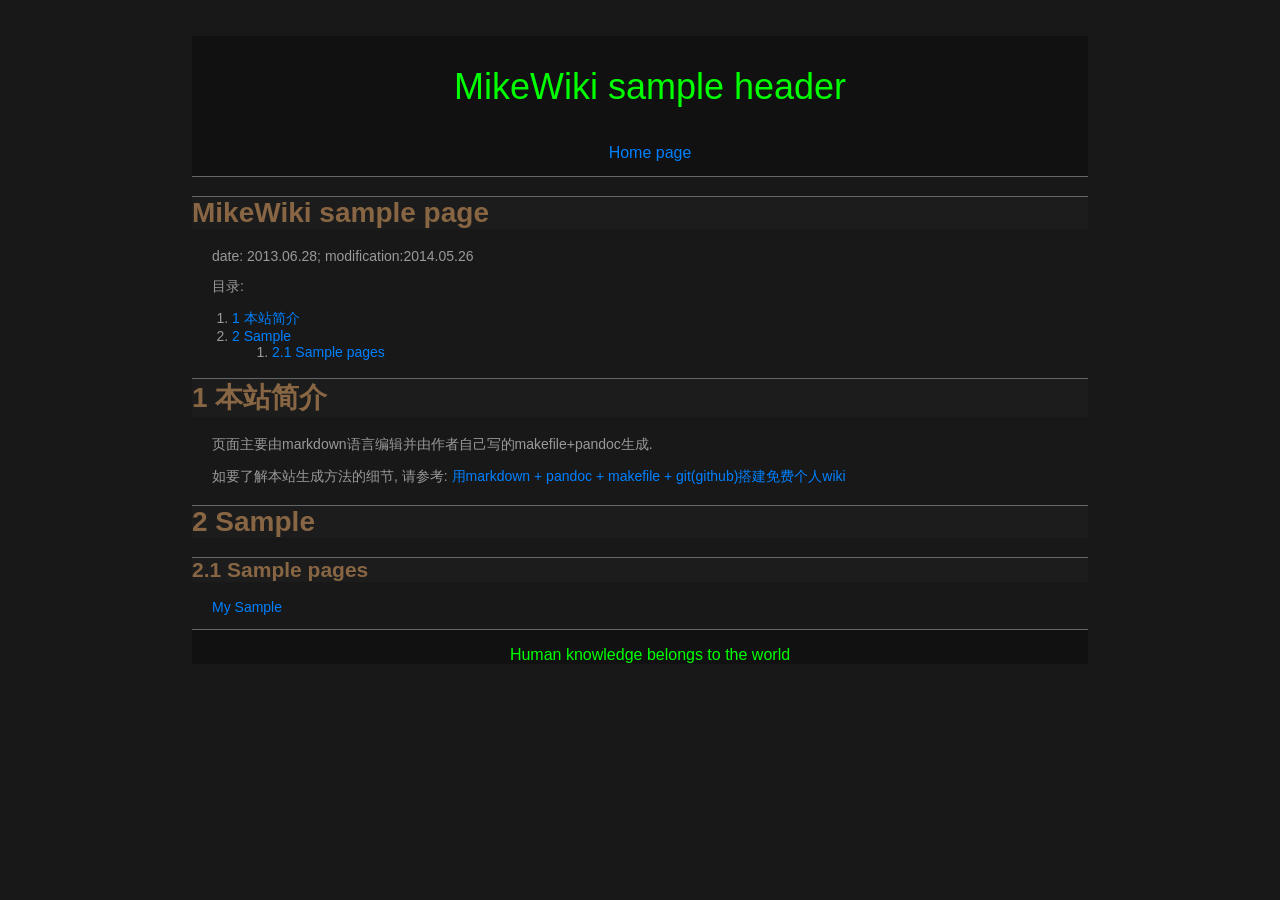
<file: index.html>
<!DOCTYPE html PUBLIC "-//W3C//DTD XHTML 1.0 Transitional//EN" "http://www.w3.org/TR/xhtml1/DTD/xhtml1-transitional.dtd">
<html xmlns="http://www.w3.org/1999/xhtml">
<head>
<meta http-equiv="Content-Type" content="text/html; charset=utf-8" />
<meta http-equiv="Content-Style-Type" content="text/css" />
<meta name="generator" content="pandoc" />




<link rel="stylesheet" href="/style.css" type="text/css" />


<title>MikeWiki sample page</title>
<meta name="keywords" content="markdown, pandoc, makefile, git(github), python">

</head>


<body>
<div id="wrapper">

<div id="header">
    <p class="header_titleline">MikeWiki sample header</p>
    <p class="header_subline"><a href="/index.html">Home page</a></p>
</div>

<h1>MikeWiki sample page</h1>
<p>date: 2013.06.28; modification:2014.05.26</p>

 <!--if(title)-->

<p>目录:</p>
<div id="TOC">
<ul>
<li><a href="#本站简介"><span class="toc-section-number">1</span> 本站简介</a></li>
<li><a href="#sample"><span class="toc-section-number">2</span> Sample</a><ul>
<li><a href="#sample-pages"><span class="toc-section-number">2.1</span> Sample pages</a></li>
</ul></li>
</ul>
</div>
 <!--if(toc)-->

<!---title:MikeWiki sample page-->
<!---keywords:markdown, pandoc, makefile, git(github), python-->
<!---date:2013.06.28; modification:2014.05.26-->

<h1 id="本站简介"><span class="header-section-number">1</span> 本站简介</h1>
<p>页面主要由markdown语言编辑并由作者自己写的makefile+pandoc生成.</p>
<p>如要了解本站生成方法的细节, 请参考: <a href="http://www.mikewootc.com/wiki/tool/sitebuild/mikewiki.html">用markdown + pandoc + makefile + git(github)搭建免费个人wiki</a></p>
<h1 id="sample"><span class="header-section-number">2</span> Sample</h1>
<h2 id="sample-pages"><span class="header-section-number">2.1</span> Sample pages</h2>
<p><a href="wiki/sample/temp.html">My Sample</a></p>
<!-- vim:set tw=0:-->


<div id="footer">
    <p class="footer_titleline">Human knowledge belongs to the world</p>
</div>
</div> <!--wrapper-->

<!--SyntaxHighlighter-->
<script type="text/javascript" src="/scripts/shCore.js"></script>
<script type="text/javascript" src="/scripts/shBrushBash.js"></script>
<script type="text/javascript" src="/scripts/shBrushPython.js"></script>
<script type="text/javascript" src="/scripts/shBrushCpp.js"></script>
<script type="text/javascript" src="/scripts/shBrushJScript.js"></script>
<script type="text/javascript" src="/scripts/shBrushJava.js"></script>
<script type="text/javascript" src="/scripts/shBrushXml.js"></script>
<link type="text/css" rel="stylesheet" href="/styles/shCoreFadeToGrey.css"/>
<script type="text/javascript">SyntaxHighlighter.all();</script>

</body>
</html>
</file>
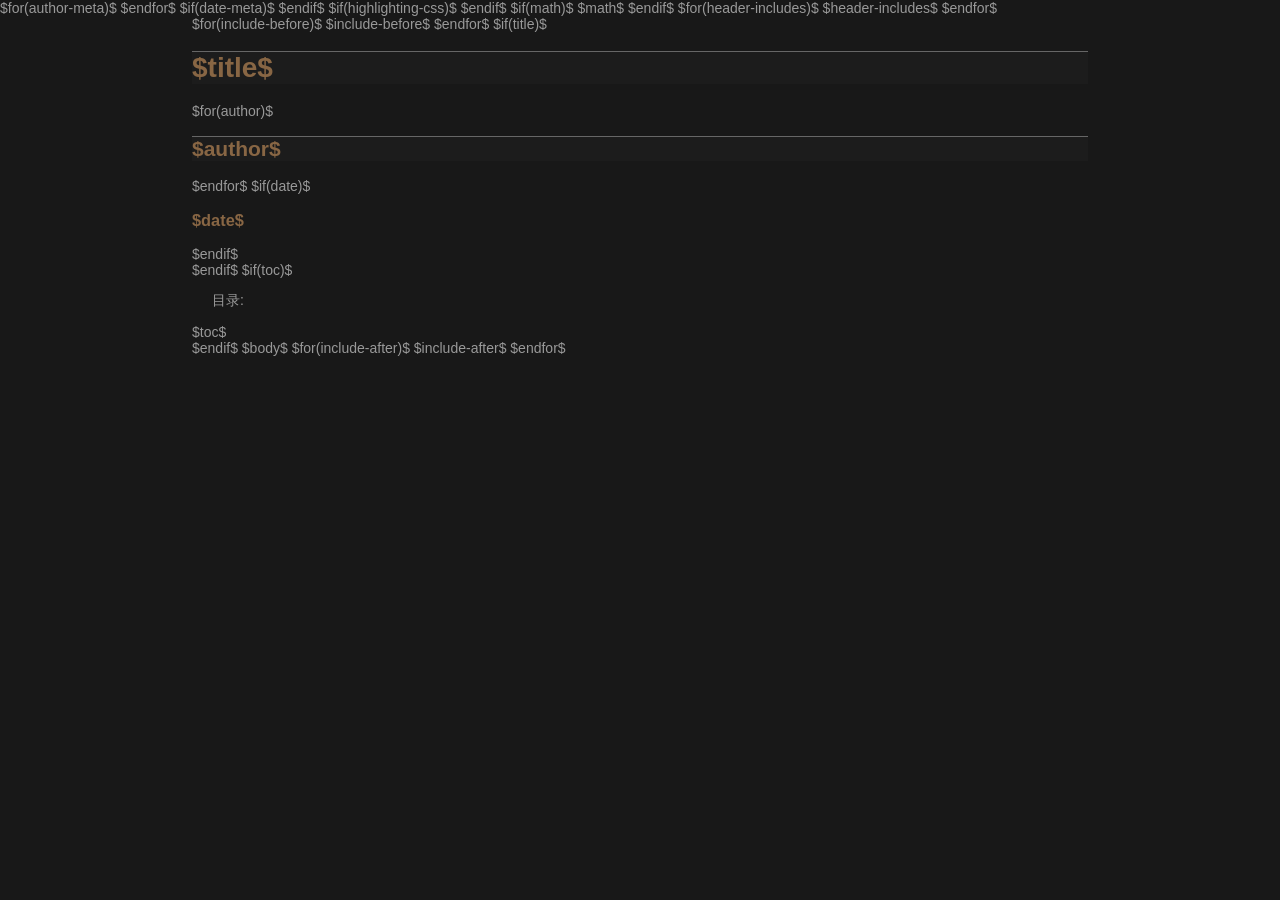
<file: utils/pandoctpl.html>
<!DOCTYPE html PUBLIC "-//W3C//DTD XHTML 1.0 Transitional//EN" "http://www.w3.org/TR/xhtml1/DTD/xhtml1-transitional.dtd">
<html xmlns="http://www.w3.org/1999/xhtml"$if(lang)$ lang="$lang$" xml:lang="$lang$"$endif$>
<head>
<meta http-equiv="Content-Type" content="text/html; charset=utf-8" />
<meta http-equiv="Content-Style-Type" content="text/css" />
<meta name="generator" content="pandoc" />

$for(author-meta)$
<meta name="author" content="$author-meta$" />
$endfor$

$if(date-meta)$
<meta name="date" content="$date-meta$" />
$endif$

$if(highlighting-css)$
<style type="text/css">
$highlighting-css$
</style>
$endif$

<link rel="stylesheet" href="/style.css" type="text/css" />

$if(math)$
$math$
$endif$

$for(header-includes)$
$header-includes$
$endfor$

</head>


<body>
<div id="wrapper">

$for(include-before)$
$include-before$
$endfor$

$if(title)$
<div id="$idprefix$header">
<h1 class="title">$title$</h1>
$for(author)$
<h2 class="author">$author$</h2>
$endfor$
$if(date)$
<h3 class="date">$date$</h3>
$endif$
</div> <!--id="$idprefix$header"-->
$endif$ <!--if(title)-->

$if(toc)$
<p>目录:</p>
<div id="$idprefix$TOC">
$toc$
</div>
$endif$ <!--if(toc)-->

$body$

$for(include-after)$
$include-after$
$endfor$
</div> <!--wrapper-->

<!--SyntaxHighlighter-->
<script type="text/javascript" src="/scripts/shCore.js"></script>
<script type="text/javascript" src="/scripts/shBrushBash.js"></script>
<script type="text/javascript" src="/scripts/shBrushPython.js"></script>
<script type="text/javascript" src="/scripts/shBrushCpp.js"></script>
<script type="text/javascript" src="/scripts/shBrushJScript.js"></script>
<script type="text/javascript" src="/scripts/shBrushJava.js"></script>
<script type="text/javascript" src="/scripts/shBrushXml.js"></script>
<link type="text/css" rel="stylesheet" href="/styles/shCoreFadeToGrey.css"/>
<script type="text/javascript">SyntaxHighlighter.all();</script>

</body>
</html>
</file>
<file: style.css>
/* general */
body {
    color: #999999;
    background: #181818 center;
    margin: 0 auto;
    padding: 0;
    font-family: sans-serif, Monospace, serif, Georgia, Palatino;
    font-size: 14px;
}

h1,h2,h3,h4,h5,h6 {
    color: #886644;
}

h1,h2 {
    border-top: 1px solid #666666;
    background: #1c1c1c;
}

strong {
    color: #cccccc;
}

a {
    color: #0080ff;
    text-decoration: none;
    padding-bottom: 1px;
}
a:visited {
    color: #ff44ff;
}

p,img {
    padding-left: 20px;
}

em {
    color: #eebbbb;
}

ul li {list-style-type : round}

pre {
    background: #080808;
    margin-left: 20px;
    /*border: 1px solid;*/
}

table {
    margin: 20px;
}

table, th, td {
    border: 1px solid;
    border-collapse: collapse;
}


/******************************************************************************/
#wrapper {
    margin: 0 auto;
    width: 896px;
}

#header {
    background-color: #111;
    height: 140px;
    border-bottom: 1px solid #666666;
}

.header_titleline {
    color: #00ff00;
    font-size: 36px;
    text-align: center;
    padding-top: 30px;
}

.header_subline {
    color: #00cc00;
    font-size: 16px;
    text-align: center;
}


/*
#TOC {
    position: relative;
    top: 180;
    width: 300px;
    border: 1px solid #666666;
}
*/


#right_side {
    position: absolute;
    top: 180px;
    left: 1160px;
    max-width: 300px;
    border: 1px solid #666666;
}


#footer {
    background-color: #111;
    border-top: 1px solid #666666;
    height: 30;
}

.footer_titleline {
    color: #00ff00;
    font-size: 16px;
    text-align: center;
}

.footer_subline {
    color: #00ff00;
    font-size: 12px;
    text-align: center;
    text-vertical-align: top;
}
</file>
<file: styles/shCoreFadeToGrey.css>
/**
 * SyntaxHighlighter
 * http://alexgorbatchev.com/SyntaxHighlighter
 *
 * SyntaxHighlighter is donationware. If you are using it, please donate.
 * http://alexgorbatchev.com/SyntaxHighlighter/donate.html
 *
 * @version
 * 3.0.83 (July 02 2010)
 * 
 * @copyright
 * Copyright (C) 2004-2010 Alex Gorbatchev.
 *
 * @license
 * Dual licensed under the MIT and GPL licenses.
 */
.syntaxhighlighter a,
.syntaxhighlighter div,
.syntaxhighlighter code,
.syntaxhighlighter table,
.syntaxhighlighter table td,
.syntaxhighlighter table tr,
.syntaxhighlighter table tbody,
.syntaxhighlighter table thead,
.syntaxhighlighter table caption,
.syntaxhighlighter textarea {
  -moz-border-radius: 0 0 0 0 !important;
  -webkit-border-radius: 0 0 0 0 !important;
  background: none !important;
  border: 0 !important;
  bottom: auto !important;
  float: none !important;
  height: auto !important;
  left: auto !important;
  line-height: 1.1em !important;
  margin: 0 !important;
  outline: 0 !important;
  overflow: visible !important;
  padding: 0 !important;
  position: static !important;
  right: auto !important;
  text-align: left !important;
  top: auto !important;
  vertical-align: baseline !important;
  width: auto !important;
  box-sizing: content-box !important;
  font-family: "Consolas", "Bitstream Vera Sans Mono", "Courier New", Courier, monospace !important;
  font-weight: normal !important;
  font-style: normal !important;
  font-size: 1em !important;
  min-height: inherit !important;
  min-height: auto !important;
}

.syntaxhighlighter {
  /*width: 100% !important;*/
  margin: 1px 1px 1px 20px !important;
  position: relative !important;
  overflow: auto !important;
  font-size: 1em !important;
}
.syntaxhighlighter.source {
  overflow: hidden !important;
}
.syntaxhighlighter .bold {
  font-weight: bold !important;
}
.syntaxhighlighter .italic {
  font-style: italic !important;
}
.syntaxhighlighter .line {
  white-space: pre !important;
}
.syntaxhighlighter table {
  width: 100% !important;
}
.syntaxhighlighter table caption {
  text-align: left !important;
  padding: .5em 0 0.5em 1em !important;
}
.syntaxhighlighter table td.code {
  width: 100% !important;
}
.syntaxhighlighter table td.code .container {
  position: relative !important;
}
.syntaxhighlighter table td.code .container textarea {
  box-sizing: border-box !important;
  position: absolute !important;
  left: 0 !important;
  top: 0 !important;
  width: 100% !important;
  height: 100% !important;
  border: none !important;
  background: white !important;
  padding-left: 1em !important;
  overflow: hidden !important;
  white-space: pre !important;
}
.syntaxhighlighter table td.gutter .line {
  text-align: right !important;
  padding: 0 0.5em 0 1em !important;
}
.syntaxhighlighter table td.code .line {
  padding: 0 1em !important;
}
.syntaxhighlighter.nogutter td.code .container textarea, .syntaxhighlighter.nogutter td.code .line {
  padding-left: 0em !important;
}
.syntaxhighlighter.show {
  display: block !important;
}
.syntaxhighlighter.collapsed table {
  display: none !important;
}
.syntaxhighlighter.collapsed .toolbar {
  padding: 0.1em 0.8em 0em 0.8em !important;
  font-size: 1em !important;
  position: static !important;
  width: auto !important;
  height: auto !important;
}
.syntaxhighlighter.collapsed .toolbar span {
  display: inline !important;
  margin-right: 1em !important;
}
.syntaxhighlighter.collapsed .toolbar span a {
  padding: 0 !important;
  display: none !important;
}
.syntaxhighlighter.collapsed .toolbar span a.expandSource {
  display: inline !important;
}
.syntaxhighlighter .toolbar {
  position: absolute !important;
  right: 1px !important;
  top: 1px !important;
  width: 11px !important;
  height: 11px !important;
  font-size: 10px !important;
  z-index: 10 !important;
}
.syntaxhighlighter .toolbar span.title {
  display: inline !important;
}
.syntaxhighlighter .toolbar a {
  display: block !important;
  text-align: center !important;
  text-decoration: none !important;
  padding-top: 1px !important;
}
.syntaxhighlighter .toolbar a.expandSource {
  display: none !important;
}
.syntaxhighlighter.ie {
  font-size: .9em !important;
  padding: 1px 0 1px 0 !important;
}
.syntaxhighlighter.ie .toolbar {
  line-height: 8px !important;
}
.syntaxhighlighter.ie .toolbar a {
  padding-top: 0px !important;
}
.syntaxhighlighter.printing .line.alt1 .content,
.syntaxhighlighter.printing .line.alt2 .content,
.syntaxhighlighter.printing .line.highlighted .number,
.syntaxhighlighter.printing .line.highlighted.alt1 .content,
.syntaxhighlighter.printing .line.highlighted.alt2 .content {
  background: none !important;
}
.syntaxhighlighter.printing .line .number {
  color: #bbbbbb !important;
}
.syntaxhighlighter.printing .line .content {
  color: black !important;
}
.syntaxhighlighter.printing .toolbar {
  display: none !important;
}
.syntaxhighlighter.printing a {
  text-decoration: none !important;
}
.syntaxhighlighter.printing .plain, .syntaxhighlighter.printing .plain a {
  color: black !important;
}
.syntaxhighlighter.printing .comments, .syntaxhighlighter.printing .comments a {
  color: #008200 !important;
}
.syntaxhighlighter.printing .string, .syntaxhighlighter.printing .string a {
  color: blue !important;
}
.syntaxhighlighter.printing .keyword {
  color: #006699 !important;
  font-weight: bold !important;
}
.syntaxhighlighter.printing .preprocessor {
  color: gray !important;
}
.syntaxhighlighter.printing .variable {
  color: #aa7700 !important;
}
.syntaxhighlighter.printing .value {
  color: #009900 !important;
}
.syntaxhighlighter.printing .functions {
  color: #ff1493 !important;
}
.syntaxhighlighter.printing .constants {
  color: #0066cc !important;
}
.syntaxhighlighter.printing .script {
  font-weight: bold !important;
}
.syntaxhighlighter.printing .color1, .syntaxhighlighter.printing .color1 a {
  color: gray !important;
}
.syntaxhighlighter.printing .color2, .syntaxhighlighter.printing .color2 a {
  color: #ff1493 !important;
}
.syntaxhighlighter.printing .color3, .syntaxhighlighter.printing .color3 a {
  color: red !important;
}
.syntaxhighlighter.printing .break, .syntaxhighlighter.printing .break a {
  color: black !important;
}

.syntaxhighlighter {
  background-color: #121212 !important;
}
.syntaxhighlighter .line.alt1 {
  background-color: #121212 !important;
}
.syntaxhighlighter .line.alt2 {
  background-color: #121212 !important;
}
.syntaxhighlighter .line.highlighted.alt1, .syntaxhighlighter .line.highlighted.alt2 {
  background-color: #2c2c29 !important;
}
.syntaxhighlighter .line.highlighted.number {
  color: white !important;
}
.syntaxhighlighter table caption {
  color: white !important;
}
.syntaxhighlighter .gutter {
  color: #afafaf !important;
}
.syntaxhighlighter .gutter .line {
  border-right: 3px solid #3185b9 !important;
}
.syntaxhighlighter .gutter .line.highlighted {
  background-color: #3185b9 !important;
  color: #121212 !important;
}
.syntaxhighlighter.printing .line .content {
  border: none !important;
}
.syntaxhighlighter.collapsed {
  overflow: visible !important;
}
.syntaxhighlighter.collapsed .toolbar {
  color: #3185b9 !important;
  background: black !important;
  border: 1px solid #3185b9 !important;
}
.syntaxhighlighter.collapsed .toolbar a {
  color: #3185b9 !important;
}
.syntaxhighlighter.collapsed .toolbar a:hover {
  color: #d01d33 !important;
}
.syntaxhighlighter .toolbar {
  color: white !important;
  background: #3185b9 !important;
  border: none !important;
}
.syntaxhighlighter .toolbar a {
  color: white !important;
}
.syntaxhighlighter .toolbar a:hover {
  color: #96daff !important;
}
.syntaxhighlighter .plain, .syntaxhighlighter .plain a {
  color: white !important;
}
.syntaxhighlighter .comments, .syntaxhighlighter .comments a {
  color: #696854 !important;
}
.syntaxhighlighter .string, .syntaxhighlighter .string a {
  color: #e3e658 !important;
}
.syntaxhighlighter .keyword {
  color: #d01d33 !important;
}
.syntaxhighlighter .preprocessor {
  color: #435a5f !important;
}
.syntaxhighlighter .variable {
  color: #898989 !important;
}
.syntaxhighlighter .value {
  color: #009900 !important;
}
.syntaxhighlighter .functions {
  color: #aaaaaa !important;
}
.syntaxhighlighter .constants {
  color: #96daff !important;
}
.syntaxhighlighter .script {
  font-weight: bold !important;
  color: #d01d33 !important;
  background-color: none !important;
}
.syntaxhighlighter .color1, .syntaxhighlighter .color1 a {
  color: #ffc074 !important;
}
.syntaxhighlighter .color2, .syntaxhighlighter .color2 a {
  color: #4a8cdb !important;
}
.syntaxhighlighter .color3, .syntaxhighlighter .color3 a {
  color: #96daff !important;
}

.syntaxhighlighter .functions {
  font-weight: bold !important;
}
</file>
